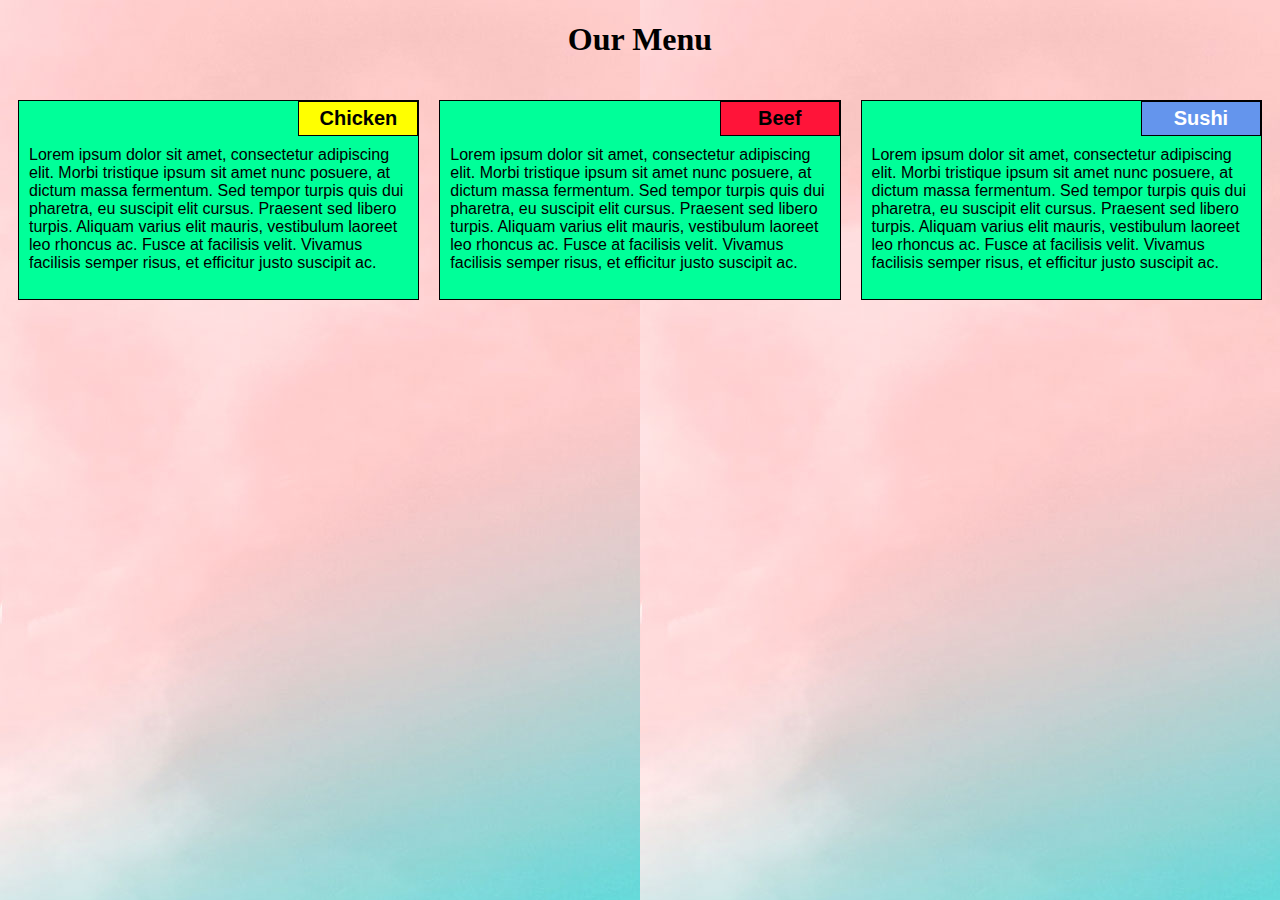
<file: module2-sol/index.html>
<!DOCTYPE html>
<html>
<head>
	<meta charset="utf-8">

	<meta name="viewport" content="width=device-width, initial-scale=1">

	<link rel="stylesheet" type="text/css" href="mod2styles.css">
	<title>Module 2 Solution</title>
</head>
<body>
	<h1>Our Menu</h1>
	<div class="row">
	<div class="container col-lg-4 col-md-6 col-sm-12">
		<section>
		<div id="chicken">
			Chicken
		</div>
		<p>
			Lorem ipsum dolor sit amet, consectetur adipiscing elit. Morbi tristique ipsum sit amet nunc posuere, at dictum massa fermentum. Sed tempor turpis quis dui pharetra, eu suscipit elit cursus. Praesent sed libero turpis. Aliquam varius elit mauris, vestibulum laoreet leo rhoncus ac. Fusce at facilisis velit. Vivamus facilisis semper risus, et efficitur justo suscipit ac. 
		</p>
		</section>
	</div>
	<div class="container col-lg-4 col-md-6 col-sm-12">
		<section>
		<div id="beef">
			Beef
		</div>
		<p>
			Lorem ipsum dolor sit amet, consectetur adipiscing elit. Morbi tristique ipsum sit amet nunc posuere, at dictum massa fermentum. Sed tempor turpis quis dui pharetra, eu suscipit elit cursus. Praesent sed libero turpis. Aliquam varius elit mauris, vestibulum laoreet leo rhoncus ac. Fusce at facilisis velit. Vivamus facilisis semper risus, et efficitur justo suscipit ac. 
		</p>
		</section>
	</div>
	<div class="container col-lg-4 col-md-12 col-sm-12">
		<section>
		<div id="sushi">
			Sushi
		</div>
		<p>
			Lorem ipsum dolor sit amet, consectetur adipiscing elit. Morbi tristique ipsum sit amet nunc posuere, at dictum massa fermentum. Sed tempor turpis quis dui pharetra, eu suscipit elit cursus. Praesent sed libero turpis. Aliquam varius elit mauris, vestibulum laoreet leo rhoncus ac. Fusce at facilisis velit. Vivamus facilisis semper risus, et efficitur justo suscipit ac. 
		</p>
		</section>
	</div>
	</div>
</body>
</html>
</file>
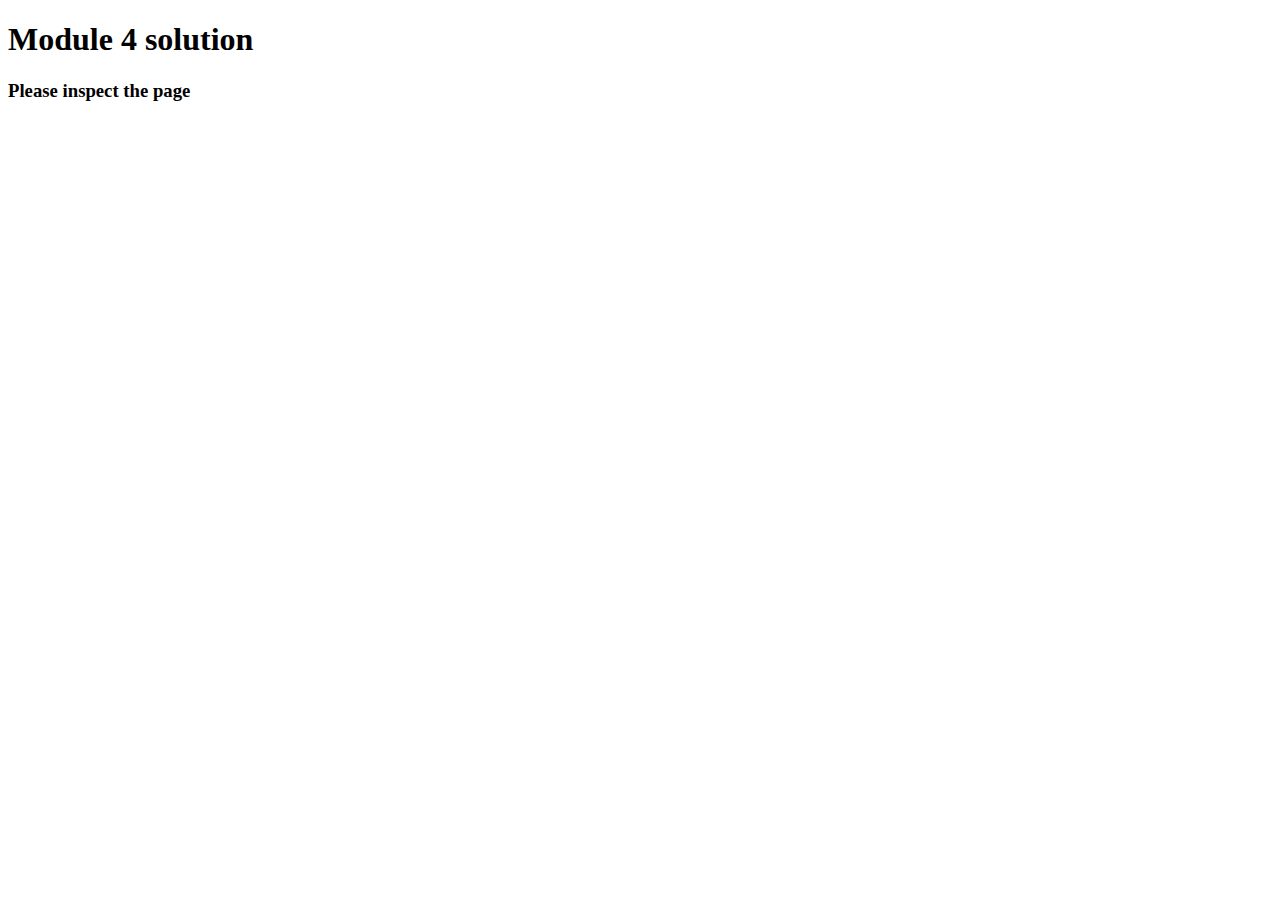
<file: module4-sol/index.html>
<!DOCTYPE html>
<html>
<head>
	<meta charset = "utf-8">
	<title>module 4 solution</title>
	<script>
		var names = [];
	</script>
	<script src="speakHello.js"></script> 
	<script src="speakGoodBye.js"></script>
	<script src="script.js"></script>
</head>
<body>
<h1>Module 4 solution</h1>
<h3> Please inspect the page</h3>
</body>
</html>
</file>
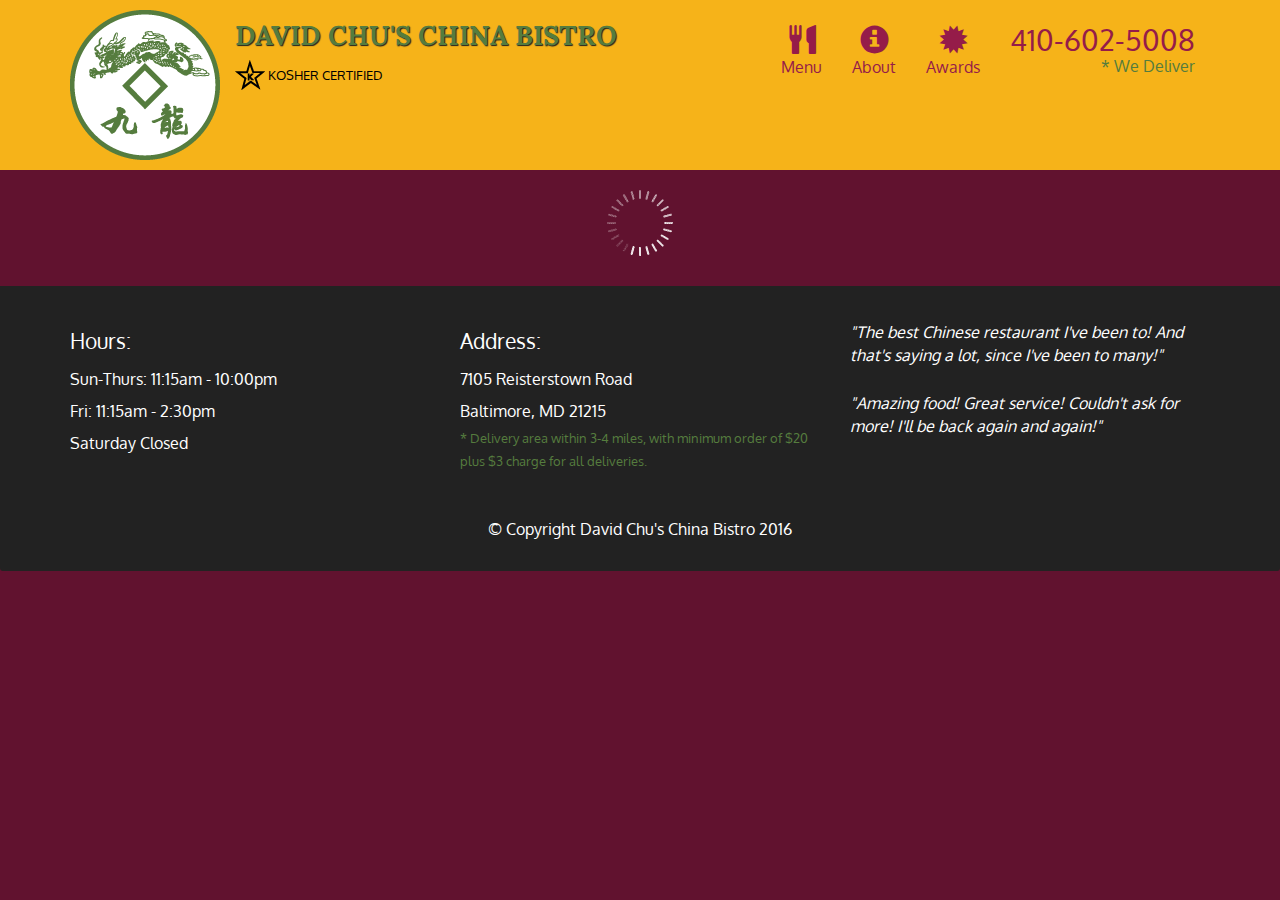
<file: module5-sol/index.html>
<!doctype html>
<html lang="en">
  <head>
    <meta charset="utf-8">
    <meta http-equiv="X-UA-Compatible" content="IE=edge">
    <meta name="viewport" content="width=device-width, initial-scale=1">
    <title>David Chu's China Bistro</title>
    <link rel="stylesheet" href="css/bootstrap.min.css">
    <link rel="stylesheet" href="css/styles.css">
    <link href='https://fonts.googleapis.com/css?family=Oxygen:400,300,700' rel='stylesheet' type='text/css'>
    <link href='https://fonts.googleapis.com/css?family=Lora' rel='stylesheet' type='text/css'>
  </head>
<body>
  <header>
    <nav id="header-nav" class="navbar navbar-default">
      <div class="container">
        <div class="navbar-header">
          <a href="index.html" class="pull-left visible-md visible-lg">
            <div id="logo-img" alt="Logo image"></div>
          </a>

          <div class="navbar-brand">
            <a href="index.html"><h1>David Chu's China Bistro</h1></a>
            <p>
              <img src="images/star-k-logo.png" alt="Kosher certification">
              <span>Kosher Certified</span>
            </p>
          </div>

          <button id="navbarToggle" type="button" class="navbar-toggle collapsed" data-toggle="collapse" data-target="#collapsable-nav" aria-expanded="false">
            <span class="sr-only">Toggle navigation</span>
            <span class="icon-bar"></span>
            <span class="icon-bar"></span>
            <span class="icon-bar"></span>
          </button>
        </div>
        
        <div id="collapsable-nav" class="collapse navbar-collapse">
           <ul id="nav-list" class="nav navbar-nav navbar-right">
            <li id="navHomeButton" class="visible-xs active">
              <a href="index.html">
                <span class="glyphicon glyphicon-home"></span> Home</a>
            </li>
            <li id="navMenuButton">
              <a href="#" onclick="$dc.loadMenuCategories();">
                <span class="glyphicon glyphicon-cutlery"></span><br class="hidden-xs"> Menu</a>
            </li>
            <li>
              <a href="#">
                <span class="glyphicon glyphicon-info-sign"></span><br class="hidden-xs"> About</a>
            </li>
            <li>
              <a href="#">
                <span class="glyphicon glyphicon-certificate"></span><br class="hidden-xs"> Awards</a>
            </li>
            <li id="phone" class="hidden-xs">
              <a href="tel:410-602-5008">
                <span>410-602-5008</span></a><div>* We Deliver</div>
            </li>
          </ul><!-- #nav-list -->
        </div><!-- .collapse .navbar-collapse -->
      </div><!-- .container -->
    </nav><!-- #header-nav -->
  </header>

  <div id="call-btn" class="visible-xs">
    <a class="btn" href="tel:410-602-5008">
    <span class="glyphicon glyphicon-earphone"></span>
    410-602-5008
    </a>
  </div>
  <div id="xs-deliver" class="text-center visible-xs">* We Deliver</div>

  <div id="main-content" class="container"></div>

  <footer class="panel-footer">
    <div class="container">
      <div class="row">
        <section id="hours" class="col-sm-4">
          <span>Hours:</span><br>
          Sun-Thurs: 11:15am - 10:00pm<br>
          Fri: 11:15am - 2:30pm<br>
          Saturday Closed
          <hr class="visible-xs">
        </section>
        <section id="address" class="col-sm-4">
          <span>Address:</span><br>
          7105 Reisterstown Road<br>
          Baltimore, MD 21215
          <p>* Delivery area within 3-4 miles, with minimum order of $20 plus $3 charge for all deliveries.</p>
          <hr class="visible-xs">
        </section>
        <section id="testimonials" class="col-sm-4">
          <p>"The best Chinese restaurant I've been to! And that's saying a lot, since I've been to many!"</p>
          <p>"Amazing food! Great service! Couldn't ask for more! I'll be back again and again!"</p>
        </section>
      </div>
      <div class="text-center">&copy; Copyright David Chu's China Bistro 2016</div>
    </div>
  </footer>

  <!-- jQuery (Bootstrap JS plugins depend on it) -->
  <script src="js/jquery-2.1.4.min.js"></script>
  <script src="js/bootstrap.min.js"></script>
  <script src="js/ajax-utils.js"></script>
  <script src="js/script.js"></script>
</body>
</html>
</file>
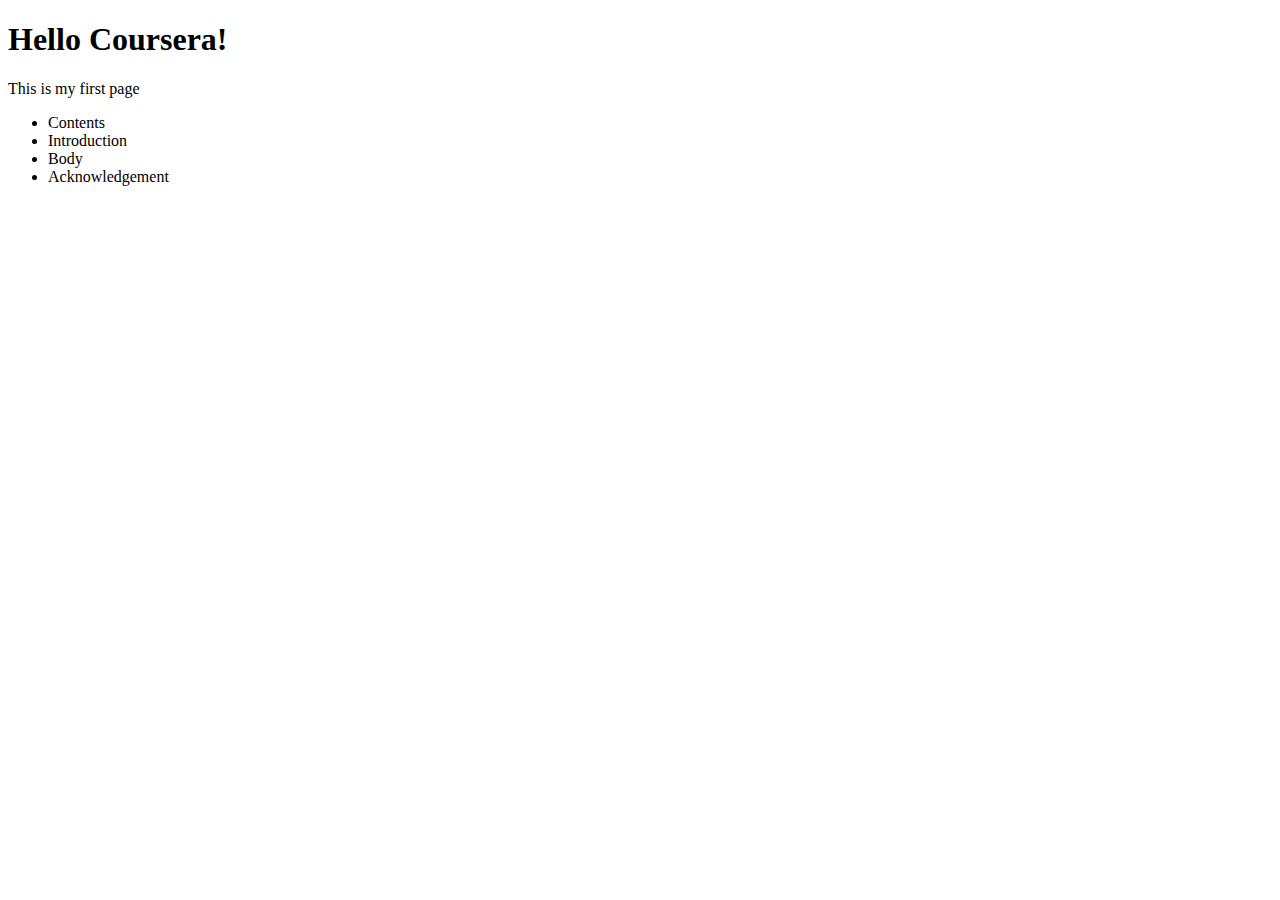
<file: site/index.html>
<!DOCTYPE html>
<html>
<head>
	<title>first page</title>

</head>
<body>
	<h1>Hello Coursera!</h1>
	<p>This is my first page </p>
	<ul>
		<li>Contents</li>
		<li>Introduction</li>
		<li>Body</li>
		<li>Acknowledgement</li>

</body>
</html>
</file>
<file: module2-sol/mod2styles.css>
* {
  box-sizing: border-box;
}

h1 {
  font-family: Brushstroke, fantasy;
  color: #000000;
  text-align: center;
}

body {
  background-image: url("background.jpg");
  background-color: #FEF5CA;

}

p {
  padding: 10px;
  margin: 0;
}

.container {
  border: none;
  margin-left: auto;
  margin-right: auto;
  margin-top: 10px;
  margin-bottom: 10px;
  padding: 10px;
}

section {
  border: 1px solid black;
  background-color: #00FF99;
  width: 100%;
  height: 200px;
  font-family: Helvetica;
  color: black;
  position: relative;
  overflow: auto;
}

#chicken {
  border: 1px solid black;
  text-align: center;
  width: 30%;
  margin-left: 70%;
  font-family: Georgia,sans-serif;
  font-weight: bold;
  font-size: 125%;
  margin-bottom: 0;
  margin-top: 0;
  padding: 5px;
  background-color: #FFFF00;
}

#beef {
  border: 1px solid black;
  text-align: center;
  width: 30%;
  margin-left: 70%;
  font-family: Georgia,sans-serif;
  font-weight: bold;
  font-size: 125%;
  margin-bottom: 0;
  margin-top: 0;
  padding: 5px;
  background-color: #FF1439;
}

#sushi {
  border: 1px solid black;
  text-align: center;
  width: 30%;
  margin-left: 70%;
  font-family: Georgia,sans-serif;
  font-weight: bold;
  font-size: 125%;
  margin-bottom: 0;
  margin-top: 0;
  background-color: #6495ED;
  color: white;
  padding: 5px;
}

.row {
  width: 100%;
}

/* Desktop view */

@media (min-width: 992px) {
  .col-lg-1, .col-lg-2, .col-lg-3, .col-lg-4, .col-lg-5, .col-lg-6, .col-lg-7, .col-lg-8, .col-lg-9, .col-lg-10, .col-lg-11, .col-lg-12 {
    float: left;
  }

  .col-lg-1 {
    width: 8.33%;
  }
  .col-lg-2 {
    width: 16.66%;
  }
  .col-lg-3 {
    width: 25%;
  }
  .col-lg-4 {
    width: 33.33%;
  }
  .col-lg-5 {
    width: 41.66%;
  }
  .col-lg-6 {
    width: 50%;
  }
  .col-lg-7 {
    width: 58.33%;
  }
  .col-lg-8 {
    width: 66.66%;
  }
  .col-lg-9 {
    width: 74.99%;
  }
  .col-lg-10 {
    width: 83.33%;
  }
  .col-lg-11 {
    width: 91.66%;
  }
  .col-lg-12 {
    width: 100%;
  }

}

/* Tablet view */

@media (min-width: 768px) and (max-width: 991px) {
  .col-md-1, .col-md-2, .col-md-3, .col-md-4, .col-md-5, .col-md-6, .col-md-7, .col-md-8, .col-md-9, .col-md-10, .col-md-11, .col-md-12 {
    float: left;
  }

  .col-md-1 {
    width: 8.33%;
  }
  .col-md-2 {
    width: 16.66%;
  }
  .col-md-3 {
    width: 25%;
  }
  .col-md-4 {
    width: 33.33%;
  }
  .col-md-5 {
    width: 41.66%;
  }
  .col-md-6 {
    width: 50%;
  }
  .col-md-7 {
    width: 58.33%;
  }
  .col-md-8 {
    width: 66.66%;
  }
  .col-md-9 {
    width: 74.99%;
  }
  .col-md-10 {
    width: 83.33%;
  }
  .col-md-11 {
    width: 91.66%;
  }
  .col-md-12 {
    width: 100%;
  }
}

/* Mobile view */

@media (max-width: 768px) {
  .col-sm-1, .col-sm-2, .col-sm-3, .col-sm-4, .col-sm-5, .col-sm-6, .col-sm-7, .col-sm-8, .col-sm-9, .col-sm-10, .col-sm-11, .col-sm-12 {
  float: left;
  }

  .col-sm-1 {
    width: 8.33%;
  }
  .col-sm-2 {
    width: 16.66%;
  }
  .col-sm-3 {
    width: 25%;
  }
  .col-sm-4 {
    width: 33.33%;
  }
  .col-sm-5 {
    width: 41.66%;
  }
  .col-sm-6 {
    width: 50%;
  }
  .col-sm-7 {
    width: 58.33%;
  }
  .col-sm-8 {
    width: 66.66%;
  }
  .col-sm-9 {
    width: 74.99%;
  }
  .col-sm-10 {
    width: 83.33%;
  }
  .col-sm-11 {
    width: 91.66%;
  }
  .col-sm-12 {
    width: 100%;
  }
}
</file>
<file: module5-sol/css/styles.css>
body {
  font-size: 16px;
  color: #fff;
  background-color: #61122f;
  font-family: 'Oxygen', sans-serif;
}

/** HEADER **/
#header-nav {
  background-color: #f6b319;
  border-radius: 0;
  border: 0;
}

#logo-img {
  background: url('../images/restaurant-logo_large.png') no-repeat;
  width: 150px;
  height: 150px;
  margin: 10px 15px 10px 0;
}

.navbar-brand {
  padding-top: 25px;
}
.navbar-brand h1 { /* Restaurant name */
  font-family: 'Lora', serif;
  color: #557c3e;
  font-size: 1.5em;
  text-transform: uppercase;
  font-weight: bold;
  text-shadow: 1px 1px 1px #222;
  margin-top: 0;
  margin-bottom: 0;
  line-height: .75;
}
.navbar-brand a:hover, .navbar-brand a:focus {
  text-decoration: none;
}
.navbar-brand p { /* Kosher cert */
  color: #000;
  text-transform: uppercase;
  font-size: .7em;
  margin-top: 15px;
}
.navbar-brand p span { /* Star-K */
  vertical-align: middle;
}

#nav-list {
  margin-top: 10px;
}
#nav-list a {
  color: #951C49;
  text-align: center;
}
#nav-list a:hover {
  background: #E7E7E7;
}
#nav-list a span {
  font-size: 1.8em;
}

#phone {
  margin-top: 5px;
}
#phone a { /* Phone number */
  text-align: right;
  padding-bottom: 0;
}
#phone div { /* We Deliver */
  color: #557c3e;
  text-align: right;
  padding-right: 15px;
}

.navbar-header button.navbar-toggle, .navbar-header .icon-bar {
  border: 1px solid #61122f;
}
.navbar-header button.navbar-toggle {
  clear: both;
  margin-top: -30px;
}
/* END HEADER */

/* FOOTER */
.panel-footer {
  margin-top: 30px;
  padding-top: 35px;
  padding-bottom: 30px;
  background-color: #222;
  border-top: 0;
}
.panel-footer div.row {
  margin-bottom: 35px;
}
#hours, #address {
  line-height: 2;
}
#hours > span, #address > span {
  font-size: 1.3em;
}
#address p {
  color: #557c3e;
  font-size: .8em;
  line-height: 1.8;
}
#testimonials {
  font-style: italic;
}
#testimonials p:nth-child(2) {
  margin-top: 25px;
}
/* END FOOTER */



/* HOME PAGE */
.container .jumbotron {
  box-shadow: 0 0 50px #3F0C1F;
  border: 2px solid #3F0C1F;
}

#menu-tile, #specials-tile, #map-tile {
  height: 250px;
  width: 100%;
  margin-bottom: 15px;
  position: relative;
  border: 2px solid #3F0C1F;
  overflow: hidden;
}
#menu-tile:hover, #specials-tile:hover, #map-tile:hover {
  box-shadow: 0 1px 5px 1px #cccccc;
}
#menu-tile {
  background: url('../images/menu-tile.jpg') no-repeat;
  background-position: center;
}
#specials-tile {
  background: url('../images/specials-tile.jpg') no-repeat;
  background-position: center;
}
#menu-tile span, #specials-tile span, #map-tile span {
  position: absolute;
  bottom: 0;
  right: 0;
  width: 100%;
  text-align: center;
  font-size: 1.6em;
  text-transform: uppercase;
  background-color: #000;
  color: #fff;
  opacity: .8;
}
/* END HOME PAGE */

/* MENU CATEGORIES PAGE */
.category-tile { 
  position: relative;
  border: 2px solid #3F0C1F;
  overflow: hidden;
  width: 200px;
  height: 200px;
  margin: 0 auto 15px;
}
.category-tile span {
  position: absolute;
  bottom: 0;
  right: 0;
  width: 100%;
  text-align: center;
  font-size: 1.2em;
  text-transform: uppercase;
  background-color: #000;
  color: #fff;
  opacity: .8;
}
.category-tile:hover {
  box-shadow: 0 1px 5px 1px #cccccc;
}

#menu-categories-title + div {
  margin-bottom: 50px;
}
/* END MENU CATEGORIES PAGE */

/* SINGLE CATEGORY PAGE */
.menu-item-tile {
  margin-bottom: 25px;
}
.menu-item-tile hr {
  width: 80%;
}
.menu-item-tile .menu-item-price {
  font-size: 1.1em;
  text-align: right;
  margin-top: -15px;
  margin-right: -15px;
}
.menu-item-tile .menu-item-price span {
  font-size: .6em;
}
.menu-item-photo {
  position: relative;
  border: 2px solid #3F0C1F; 
  overflow: hidden;
  padding: 0;
  margin-right: -15px;
  margin-left: auto;
  margin-bottom: 20px;
  max-width: 250px;
}
.menu-item-photo div {
  position: absolute;
  bottom: 0;
  right: 0;
  width: 80px;
  background-color: #557c3e;
  text-align: center;
}
.menu-item-description {
  padding-right: 30px;
}
h3.menu-item-title {
  margin: 0 0 10px;
}
.menu-item-details {
  font-size: .9em;
  font-style: italic;
}
/* END SINGLE CATEGORY PAGE */


/********** Large devices only **********/
@media (min-width: 1200px) {
  .container .jumbotron {
    background: url('../images/jumbotron_1200.jpg') no-repeat;
    height: 675px;
  }
}

/********** Medium devices only **********/
@media (min-width: 992px) and (max-width: 1199px) {
  /* Header */
  #logo-img {
    background: url('../images/restaurant-logo_medium.png') no-repeat;
    width: 100px;
    height: 100px;
    margin: 5px 5px 5px 0;
  }
  /* End Header */

  /* Home Page */
  .container .jumbotron {
    background: url('../images/jumbotron_992.jpg') no-repeat;
    height: 558px;
  }
  /* End Home Page */
}

/********** Small devices only **********/
@media (min-width: 768px) and (max-width: 991px) {
  /* Home Page */
  .container .jumbotron {
    background: url('../images/jumbotron_768.jpg') no-repeat;
    height: 432px;
  }
  /* End Home Page */
}

/********** Extra small devices only **********/
@media (max-width: 767px) {
  /* Header */
  .navbar-brand {
    padding-top: 10px;
    height: 80px;
  }
  .navbar-brand h1 { /* Restaurant name */
    padding-top: 10px;
    font-size: 5vw; /* 1vw = 1% of viewport width */
  }
  .navbar-brand p { /* Kosher cert */
    font-size: .6em;
    margin-top: 12px;
  }
  .navbar-brand p img { /* Star-K */
    height: 20px;
  }

  #collapsable-nav a { /* Collapsed nav menu text */
    font-size: 1.2em;
  }
  #collapsable-nav a span { /* Collapsed nav menu glyph */
    font-size: 1em;
    margin-right: 5px;
  }

  #call-btn > a {
    font-size: 1.5em;
    display: block;
    margin: 0 20px;
    padding: 10px;
    border: 2px solid #fff;
    background-color: #f6b319;
    color: #951c49;
  }
  #xs-deliver {
    margin-top: 5px;
    font-size: .7em;
    letter-spacing: .1em;
    text-transform: uppercase;
  }
  /* End Header */

  /* Footer */
  .panel-footer section {
    margin-bottom: 30px;
    text-align: center;
  }
  .panel-footer section:nth-child(3) {
    margin-bottom: 0; /* margin already exists on the whole row */
  }
  .panel-footer section hr {
    width: 50%;
  }
  /* End Footer */

  /* Home Page */
  .container .jumbotron {
    margin-top: 30px;
    padding: 0;
  }
  #menu-tile, #specials-tile {
    width: 360px;
    margin: 0 auto 15px;
  }

  .menu-item-photo {
    margin-right: auto;
  }
  .menu-item-tile .menu-item-price {
    text-align: center;
  }
  .menu-item-description {
    text-align: center;;
  }
}


/********** Super extra small devices Only :-) (e.g., iPhone 4) **********/
@media (max-width: 479px) {
  /* Header */
  .navbar-brand h1 { /* Restaurant name */
    padding-top: 5px;
    font-size: 6vw;
  }
  /* End Header */
  
  /* Home page */
  #menu-tile, #specials-tile {
    width: 280px;
    margin: 0 auto 15px;
  }

  .col-xxs-12 {
    position: relative;
    min-height: 1px;
    padding-right: 15px;
    padding-left: 15px;
    float: left;
    width: 100%;
  }
}
</file>
